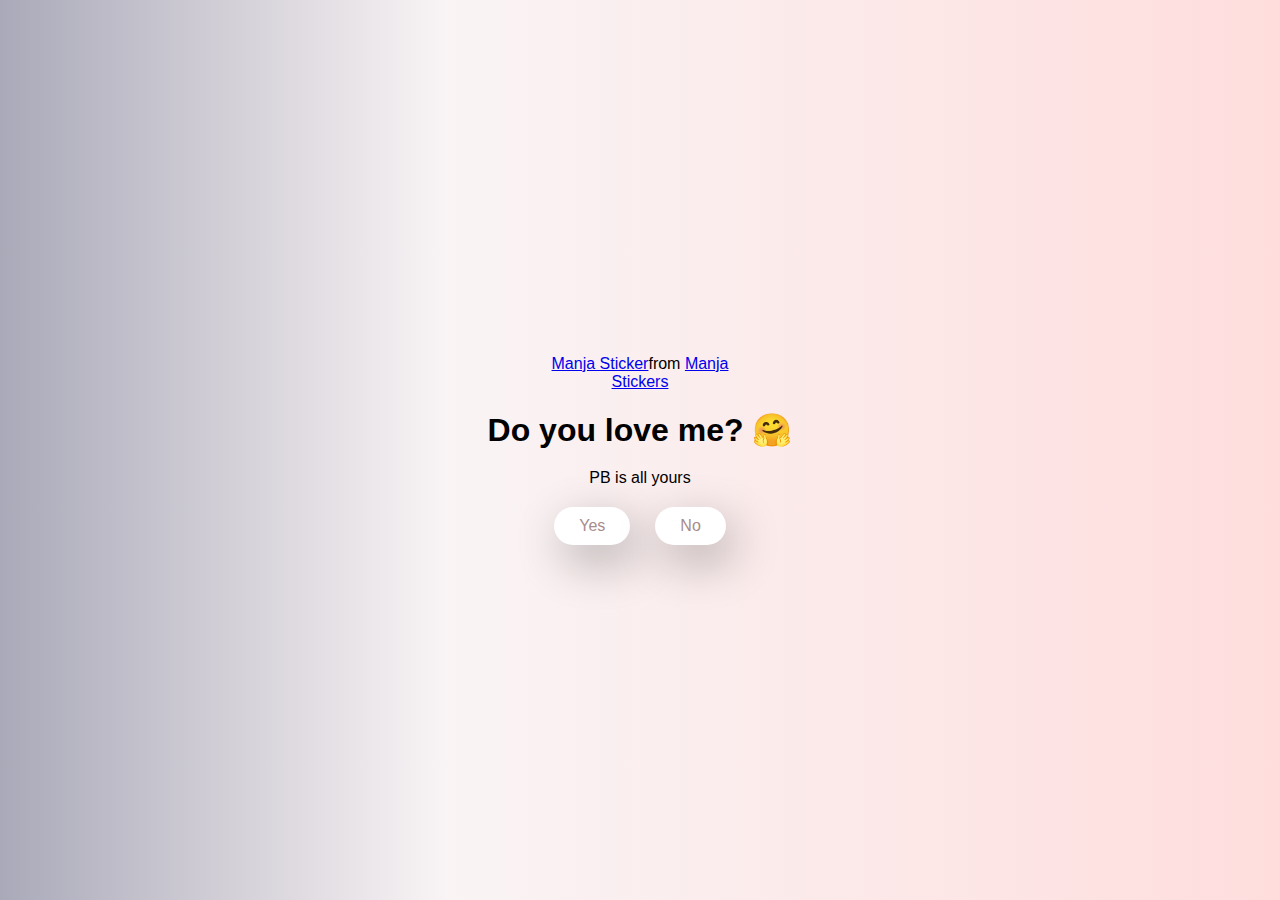
<file: index.html>
<!DOCTYPE html>
<html lang="en">

<head>
  <meta charset="UTF-8" />
  <meta name="viewport" content="width=device-width, initial-scale=1.0" />
  <title>Proposed Him</title>

  <link rel="stylesheet" href="./style.css" />
</head>

<body>
  <div class="container">
    <div class="tenor-gif-embed" data-postid="22885016" data-share-method="host" data-aspect-ratio="1.04918"
      data-width="100%">
      <a href="https://tenor.com/view/manja-gif-22885016">Manja Sticker</a>from
      <a href="https://tenor.com/search/manja-stickers">Manja Stickers</a>
    </div>
    
    <script type="text/javascript" async src="https://tenor.com/embed.js"></script>
    <h1>Do you love me? 🤗</h1>
    <p>PB is all yours</p>

    <div class="btn">
      <a href="yes.html">Yes</a>
      <a href="no1.html">No</a>
    </div>
  </div>
</body>

</html>
</file>
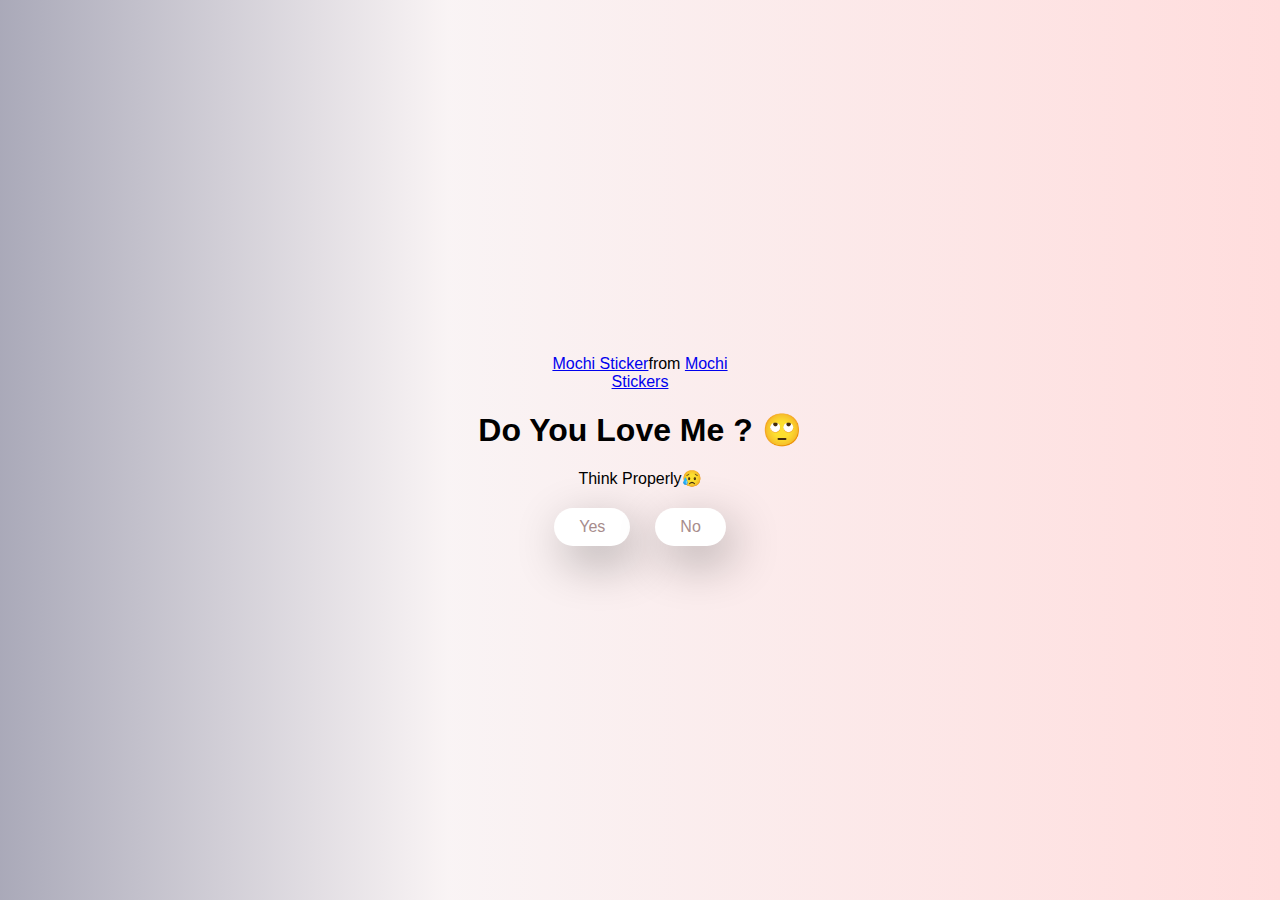
<file: no1.html>
<!DOCTYPE html>
<html lang="en">

<head>
  <meta charset="UTF-8" />
  <meta name="viewport" content="width=device-width, initial-scale=1.0" />
  <title>Ask Him Out</title>

  <link rel="stylesheet" href="./style.css" />
</head>

<body>
  <div class="container">
    <div class="tenor-gif-embed" data-postid="22050818" data-share-method="host" data-aspect-ratio="1"
      data-width="100%">
      <a href="https://tenor.com/view/mochi-gif-22050818">Mochi Sticker</a>from
      <a href="https://tenor.com/search/mochi-stickers">Mochi Stickers</a>
    </div>
    <script type="text/javascript" async src="https://tenor.com/embed.js"></script>
    <h1>Do You Love Me ? 🙄</h1>
    <p>Think Properly😥</p>

    <div class="btn">
      <a href="yes.html">Yes</a>
      <a href="no2.html">No</a>
    </div>
  </div>
</body>

</html>
</file>
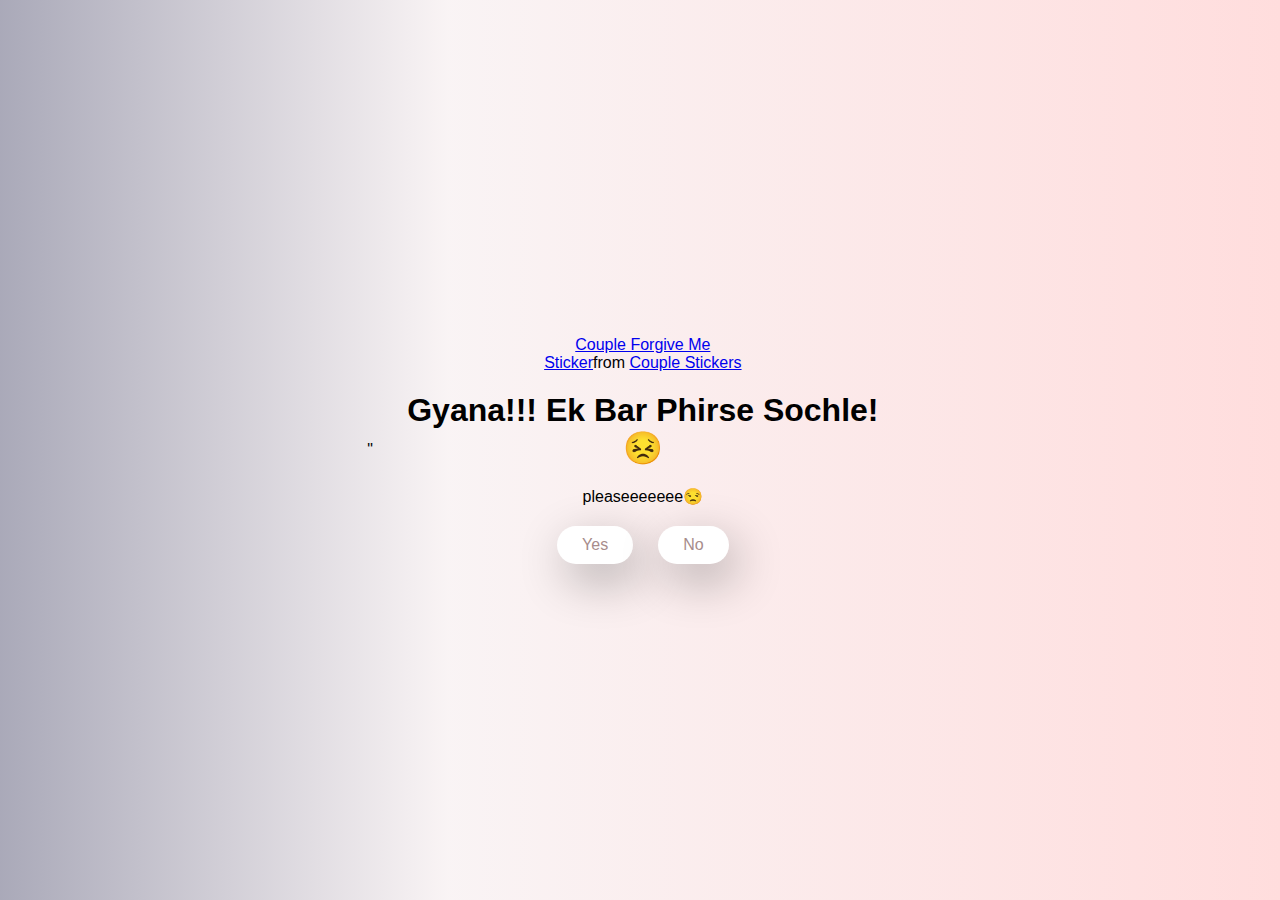
<file: no2.html>
"<!DOCTYPE html>
<html lang="en">

<head>
  <meta charset="UTF-8" />
  <meta name="viewport" content="width=device-width, initial-scale=1.0" />
  <title>Ask Her Out</title>

  <link rel="stylesheet" href="./style.css" />
</head>

<body>
  <div class="container">
    <div class="tenor-gif-embed" data-postid="15195810" data-share-method="host" data-aspect-ratio="1"
      data-width="100%">
      <a href="https://tenor.com/view/couple-forgive-me-asking-for-forgiveness-begging-crying-gif-15195810">Couple
        Forgive Me Sticker</a>from
      <a href="https://tenor.com/search/couple-stickers">Couple Stickers</a>
    </div>
    <script type="text/javascript" async src="https://tenor.com/embed.js"></script>

    <h1>Gyana!!! Ek Bar Phirse Sochle! 😣</h1>
    <p>pleaseeeeeee😒</p>

    <div class="btn">
      <a href="yes.html">Yes</a>
      <a href="no3.html">No</a>
    </div>
  </div>
</body>

</html>
</file>
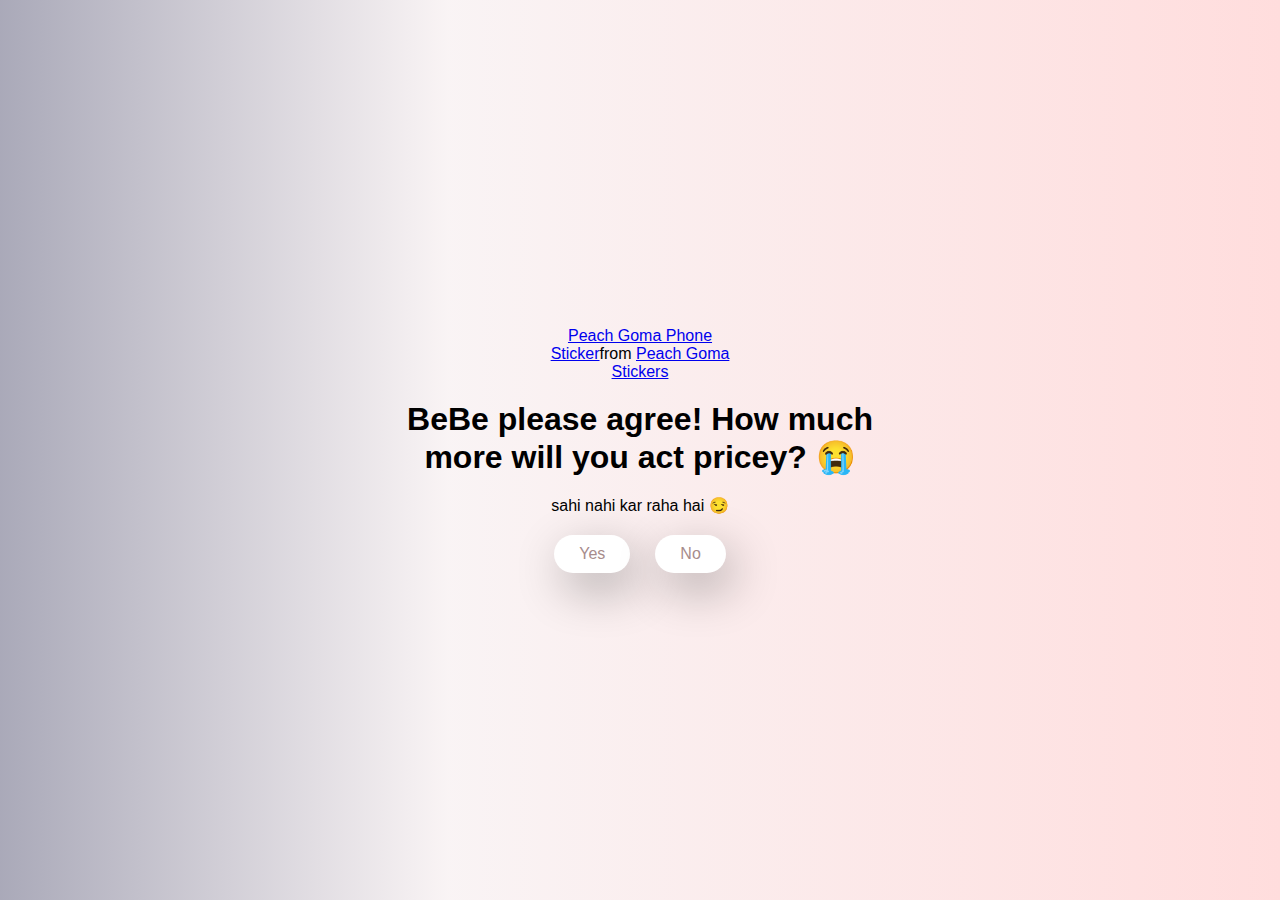
<file: no3.html>
<!DOCTYPE html>
<html lang="en">

<head>
  <meta charset="UTF-8" />
  <meta name="viewport" content="width=device-width, initial-scale=1.0" />
  <title>Ask Her Out</title>

  <link rel="stylesheet" href="./style.css" />
</head>

<body>
  <div class="container">
    <div class="tenor-gif-embed" data-postid="15974530976611222074" data-share-method="host" data-aspect-ratio="1.26923"
      data-width="100%">
      <a href="https://tenor.com/view/peach-goma-phone-gif-15974530976611222074">Peach Goma Phone Sticker</a>from
      <a href="https://tenor.com/search/peach+goma-stickers">Peach Goma Stickers</a>
    </div>
    <script type="text/javascript" async src="https://tenor.com/embed.js"></script>

    <h1>BeBe please agree! How much more will you act pricey?  😭</h1>
    <p>sahi nahi kar raha hai 😏</p>

    <div class="btn">
      <a href="yes.html">Yes</a>
      <a href="#" id="move-random">No</a>
    </div>
  </div>

  <script src="./script.js"></script>
</body>

</html>
</file>
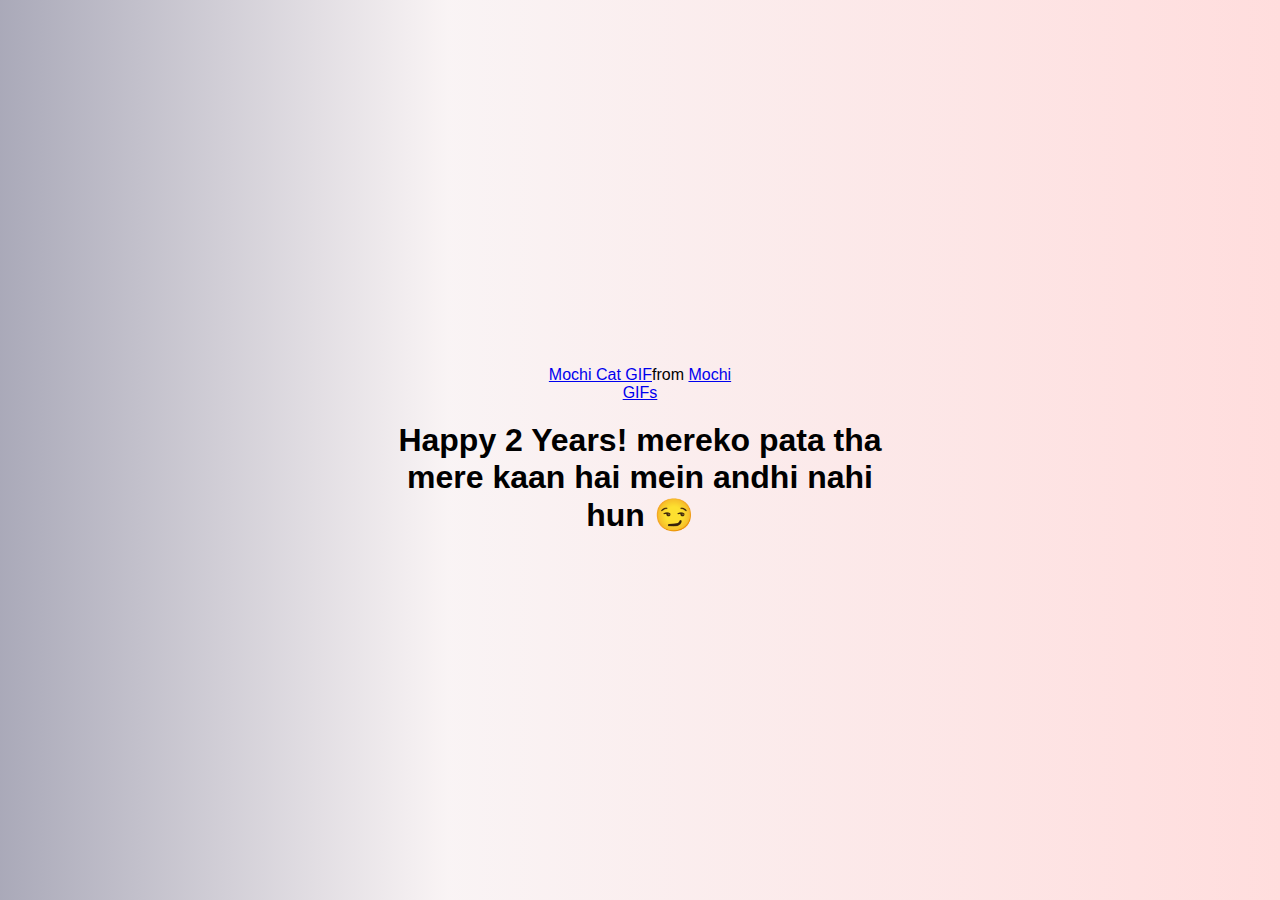
<file: yes.html>
<!DOCTYPE html>
<html lang="en">

<head>
  <meta charset="UTF-8" />
  <meta name="viewport" content="width=device-width, initial-scale=1.0" />
  <title>Ask Him Out</title>

  <link rel="stylesheet" href="./style.css" />
</head>

<body>
  <div class="container">
    <div class="tenor-gif-embed" data-postid="253027946666209433" data-share-method="host" data-aspect-ratio="1.37853"
      data-width="100%">
      <a
        href="https://tenor.com/view/mochi-cat-mochi-and-goma-goma-and-peach-mochi-mochi-peach-cat-gif-gif-253027946666209433">Mochi
        Cat GIF</a>from <a href="https://tenor.com/search/mochi-gifs">Mochi GIFs</a>
    </div>
    <script type="text/javascript" async src="https://tenor.com/embed.js"></script>
    <h1>Happy 2 Years! mereko pata tha mere kaan hai mein andhi nahi hun 😏</h1>
  </div>
</body>

</html>
</file>
<file: style.css>
* {
    margin: 0;
    padding: 0;
    box-sizing: border-box;
    font-family: sans-serif;
  }
  
  body {
    width: 100%;
    min-height: 100vh;
    display: flex;
    justify-content: center;
    align-items: center;
    background: rgb(102,101,129);
background: linear-gradient(90deg, rgba(102,101,129,0.5550595238095238) 0%, rgba(195,137,146,0.09287464985994398) 35%, rgba(255,0,0,0.13489145658263302) 100%);
  }
  
  .container {
    display: flex;
    flex-direction: column;
    text-align: center;
    align-items: center;
    gap: 20px;
    max-width: 500px;
    margin: 20px;
  }
  
  .container .tenor-gif-embed {
    max-width: 200px;
  }
  
  .container .btn {
    display: flex;
    gap: 25px;
  }
  
  .btn a {
    text-decoration: none;
    color: #a78c8c;
    background: #fff;
    padding: 10px 25px;
    border-radius: 66px;
    box-shadow: 0.5rem 1rem 3rem hsl(0, 0%, 0%, 0.3);
  }
</file>
